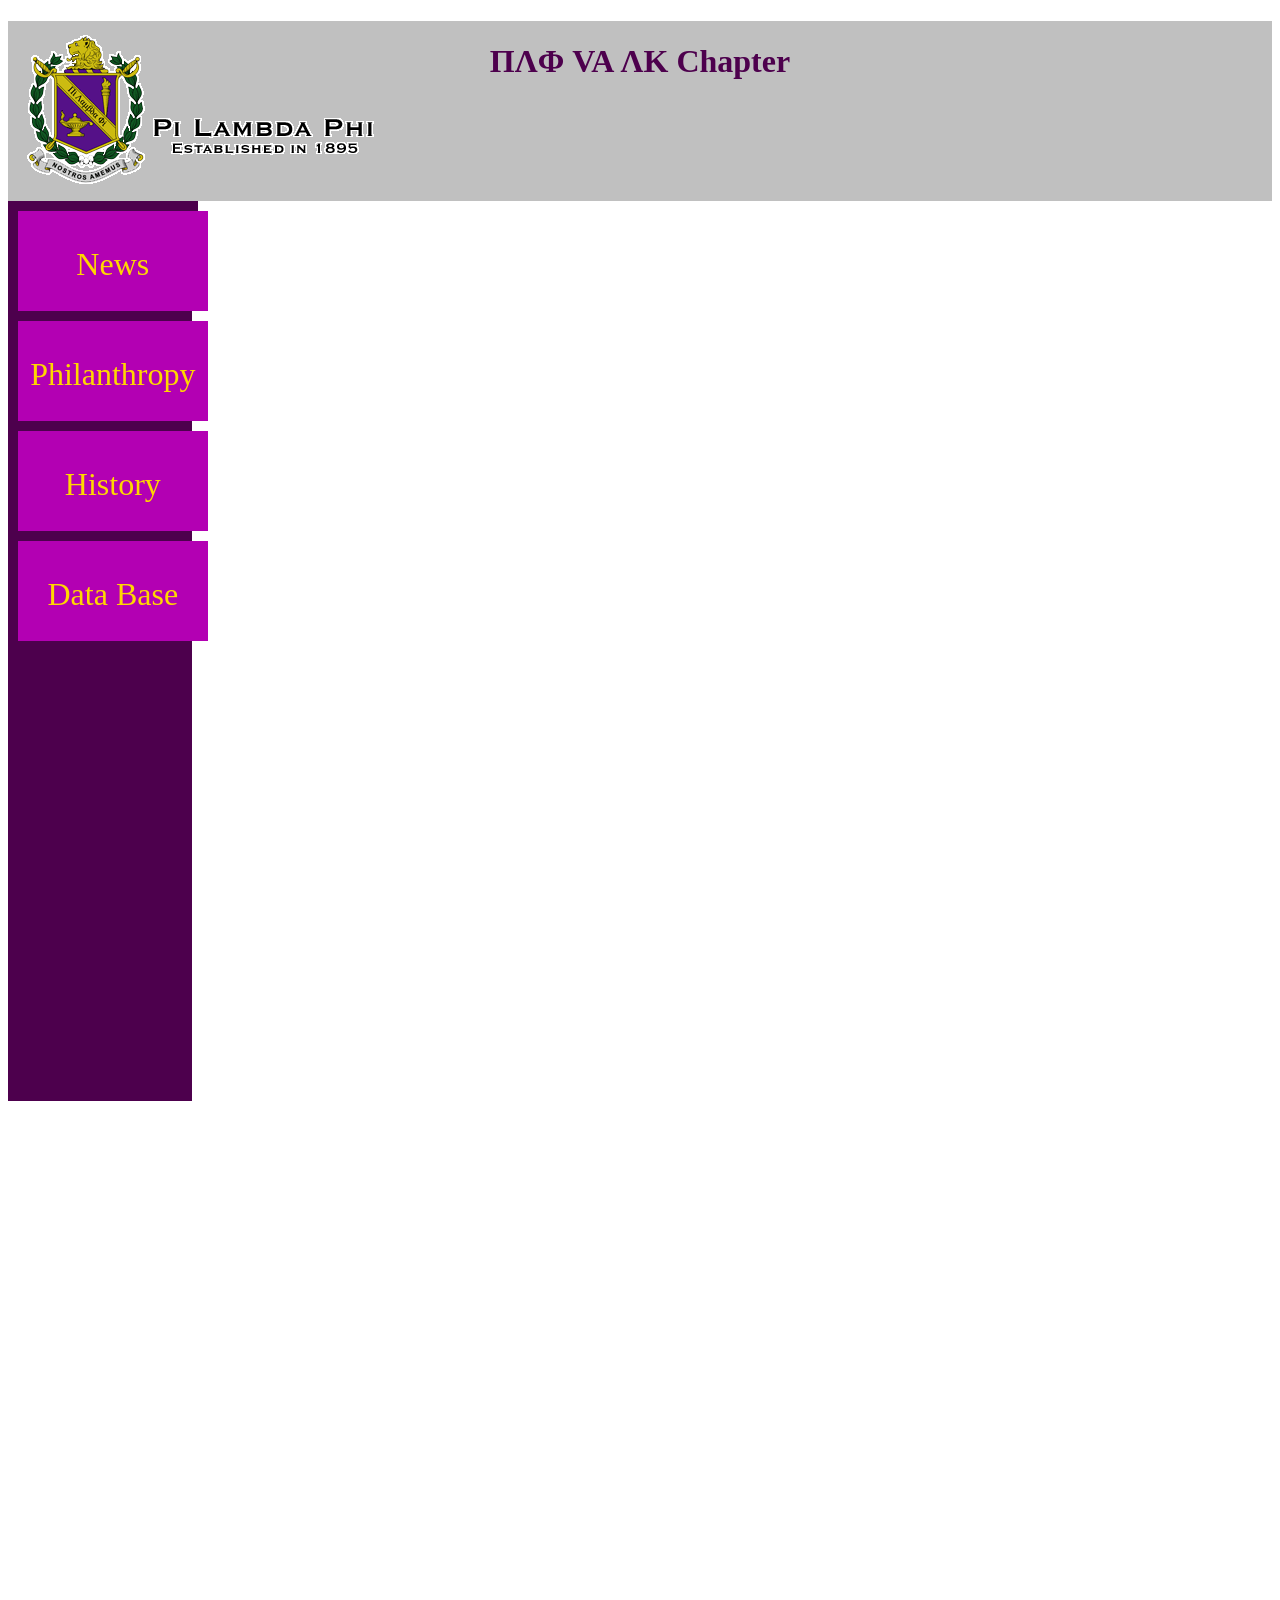
<file: index.html>
<!DOCTYPE html>
<html>
  <head>
    <title>&#928&#923&#934 &#923&#922 </title>
    <link rel="stylesheet" type="text/css" href="css/stylesheetMain.css">
    
  </head>
  <body>
    <!--Container div for header menu --> 
    <div class="Header">
      <div class="Logo">
        <img src="images/logo.gif" />

      </div>
      
      <h1> &#928&#923&#934 VA &#923&#922 Chapter</h1> 
    </div>
    
    <!-- The below div acts are the container and side menu for buttons --> 
    <div class="SideBar">
      <div data-content="NewsContent" class="SideBarTab">
        <header  class="TabName"> News </header>
      </div>
      <div data-content="PhilanthropyContent" class="SideBarTab">
        <header class="TabName"> Philanthropy <header>
      </div>
      <div data-content="HistoryContent" class="SideBarTab">
        <header class="TabName"> History </header>
      </div>
      <div data-content="DataBaseContent" class="SideBarTab">
        <header class="TabName"> Data Base </header>
      </div>
    </div>

    <div class="ContentPage" id="NewsContent">
      <p></p>
    </div>
    <div class="isHidden" id="PhilanthropyContent">
      <h1> Our Philanthropy: </h1>
      <p>
</p>
    </div>
    
    <!-- Content div that will display historical imformation about friternity--> 
    <div class="isHidden" id="HistoryContent">
      <h1> National History: </h1>
      <div id="founders">
	<img src="images/Werner.jpg" />
	<img src="images/Levy.jpg" />
	<img src="images/Fisher.jpg" />
	<p style="margin:0px;  color:#4d004d;" > Frederick Werner   Louis Levy   Henry Fisher </p> 
    </div>
      <p>Phi Lambda Phi national fraternity was founded in 1895 at Yale University by Frederick Manfred Werner, Louis Samter Levy, and Henry Mark Fisher. These three men had previously been denied admittance into other college fraternities on the basis of their religious backgrounds.  From their denial came the fundamental Ideals of Phi Lambda Phi. Pi Lam was the first national non-sectarian fraternity, accepting men on the basis of good character regardless of race and religion.
	More national history at:  <a href="http://www.pilambdaphi.org/"> pilambdaphi.org</a> </p>
      <h1> Chapter History: </h1>
      <p>  VA &#923&#922 was refounded in 2012 </p>

    </div>
    
     <!-- Content div that will display database of brothers--> 
     <div class="isHidden" id="DataBaseContent">
       <h1> Current Active Brothers: </h1> 
       <table id="directory"></table>
     </div>
     
  </body>
  <script src="javascript/tabController.js"> </script>
  <script src="javascript/loadDirectory.js"> </script>
</html>
</file>
<file: css/stylesheetMain.css>
html, body {
  height: 100%;
}

.Header {
  width: 100%;
  height: 20%;
  background-color: #c0c0c0;
  float: left;
  z-index: 3;
}

.Header h1{
    color:#4d004d;
    text-align:center;
}

.Logo {
  position: absolute;
  height: 100%;
  width: auto;
  text-align: center;
}

.SideBar {
  display: inline-block;
  height: 100%;
  width: 15%;
  float: left;
  background-color: #4d004d;
  z-index: 2;
}

.SideBarTab {
  position: relative;
  background-color: #b300b3;
  margin: 10px;
  width: 100%;
  height: 100px;
  text-align: center;
  z-index: 1;
}

.TabName {
   color: gold;
   font-size: 2.5vw;
   padding-top: 35px;
 }


.ContentPage {
  position: absolute;
  top: 26%;
  left: 15%;
  background-color: white;
  height: 100%;
  width: 85%;
  padding: 25px;
  z-index: 0;
}

.ContentPage div{
    float: right;
    padding: 15px;
    display:inline;

}

.ContentPage h1{
    display: inline-block;
    text-decoration: underline;
    color: #b58828;
}

.ContentPage P{
    font-size:18px;
    text-align: center;
}

.LogInContainer{
    width:400px;
    position: relative;
    margin:auto;
    border:5 px;
    background-color: grey;
}

.button{
    margin:auto;
}

.username-password{
    padding: 5px;
    color:white;
    font-size: 20px;
    display:inline-block;
}

.isHidden{
    visibility: hidden;
}

table, th, td{
    margin: auto;
    text-align: center;
    font-size: 26px;
    border: 1px solid black;
    border-collapse: collapse;
    padding-left: 20px;
    padding-right: 20px;
    padding-top: 5px;
    padding-bottom: 5px;
}
</file>
